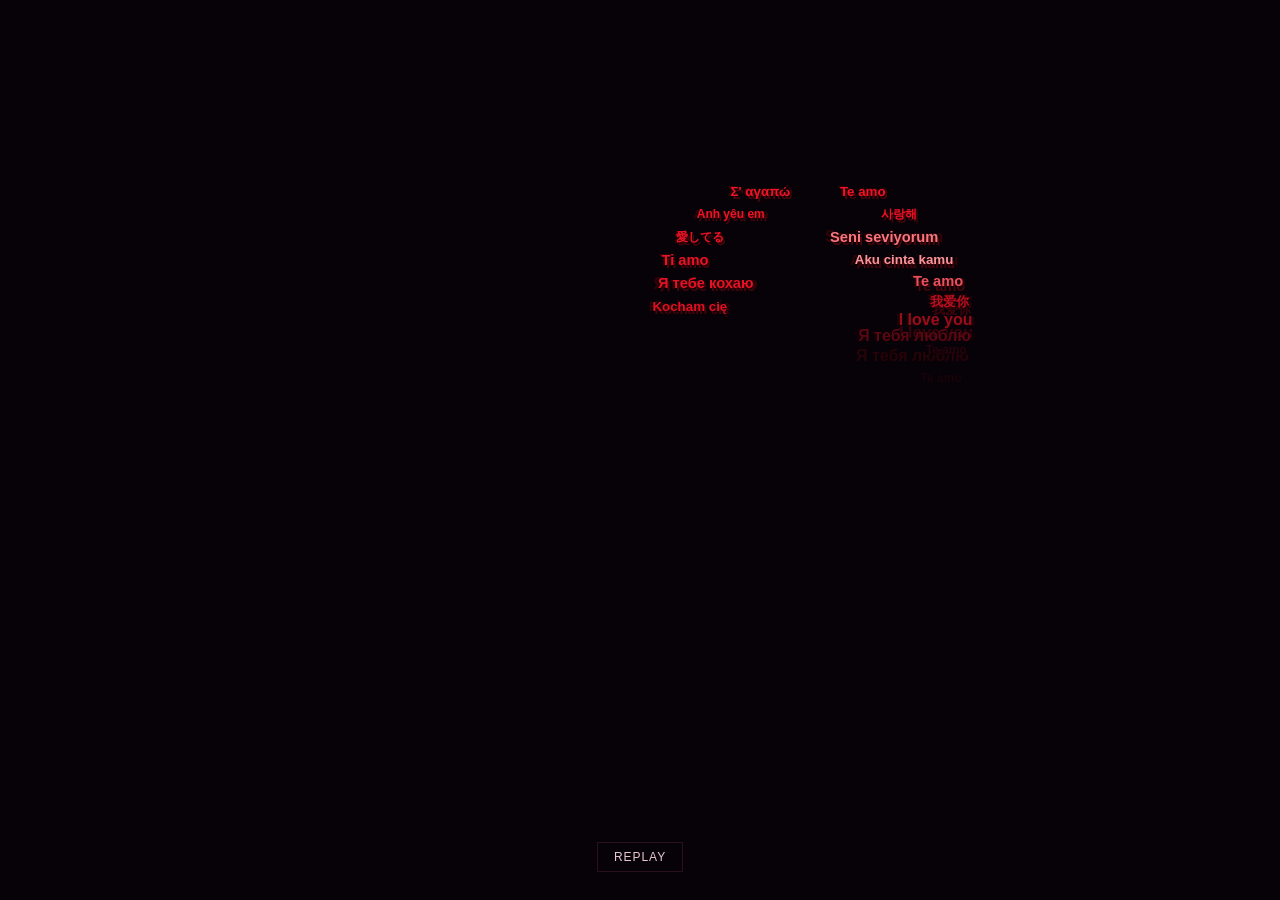
<file: index.html>
<!DOCTYPE html>
<html lang="en">
<head>
<meta charset="utf-8">
<meta name="viewport" content="width=device-width, initial-scale=1">
<title>Love Heart</title>
<link rel="stylesheet" href="style.css">
</head>
<body>

<div class="stage"><canvas id="cv" width="800" height="800"></canvas></div>
<button id="replay" type="button">Replay</button>

<script src="script.js"></script>
</body>
</html>
</file>
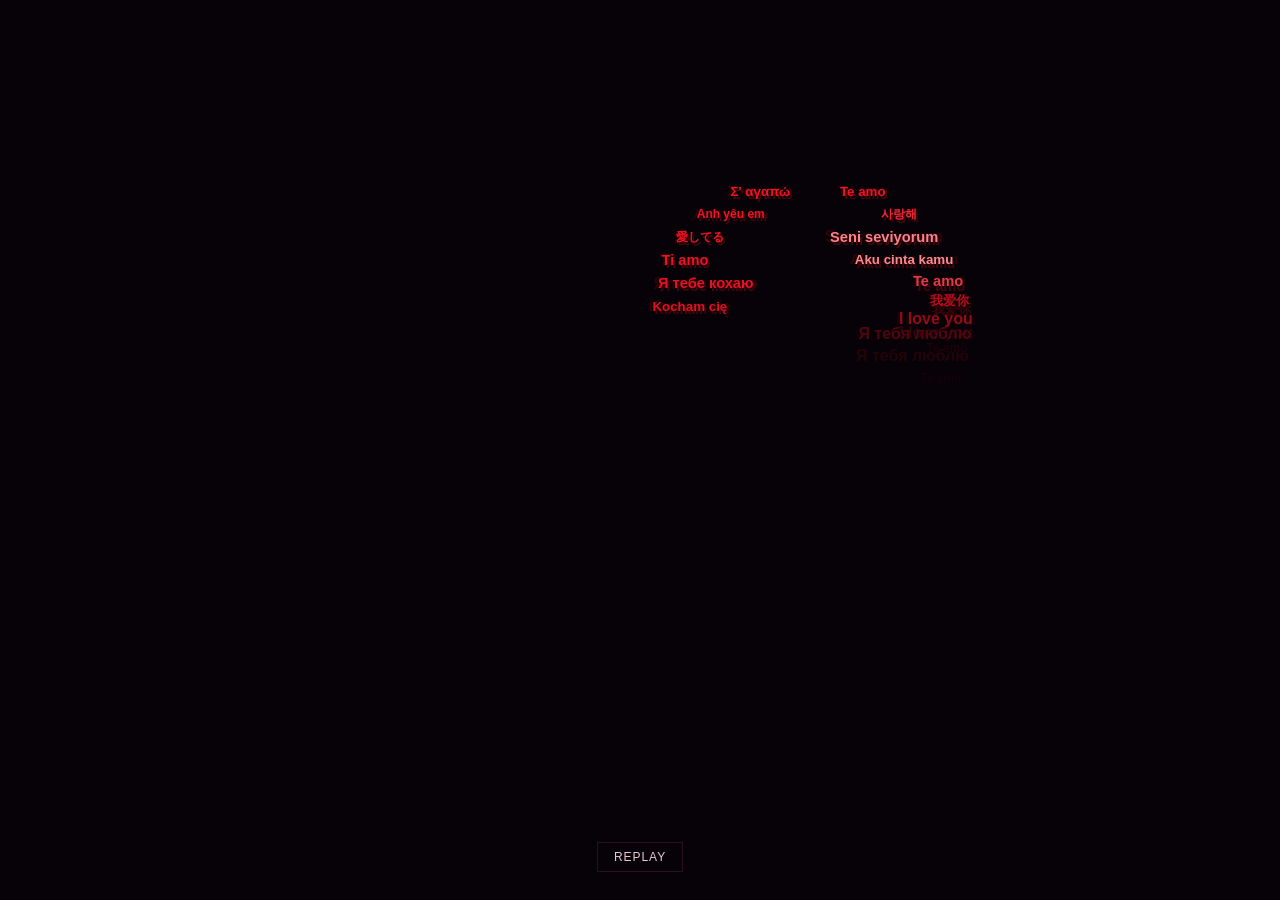
<file: love-heart.html>
<!DOCTYPE html>
<html lang="en">
<head>
<meta charset="utf-8">
<meta name="viewport" content="width=device-width, initial-scale=1">
<title>Love Heart</title>
<style>
  /* Layout: one centered 800x800 stage that scales down to fit; a quiet replay control below. */
  :root {
    --bg: #060208;
    --fg: #e9c9cf;
    --muted: #8a6a72;
    --line: #2a1018;
    --accent: #e60d24;
    color-scheme: dark;
  }
  html, body { height: 100%; }
  body {
    background: var(--bg);
    color: var(--fg);
    margin: 0;
    padding-inline: 16px;
    padding-block: 16px;
    box-sizing: border-box;
    font: 14px/1.4 -apple-system, "Segoe UI", Roboto, Arial, sans-serif;
    display: flex;
    flex-direction: column;
    align-items: center;
    justify-content: center;
    gap: 14px;
  }
  .stage {
    width: min(100%, 800px, calc(100vh - 90px));
    aspect-ratio: 1 / 1;
    max-width: 100%;
  }
  canvas {
    display: block;
    width: 100%;
    height: 100%;
    background: var(--bg);
  }
  button {
    font: inherit;
    color: var(--fg);
    background: transparent;
    border: 1px solid var(--line);
    padding: 6px 16px;
    letter-spacing: 0.08em;
    text-transform: uppercase;
    font-size: 12px;
    cursor: pointer;
  }
  button:hover { border-color: var(--accent); }
  button:focus-visible { outline: 2px solid var(--accent); outline-offset: 2px; }
</style>
</head>
<body>


<div class="stage"><canvas id="cv" width="800" height="800"></canvas></div>
<button id="replay" type="button">Replay</button>

<script>
(function () {
  "use strict";

  // ---- constants (same as the Python script) ----
  var SC = 21, OY = 20, DURATION = 10, TICK = 16, ANIM = 42, LIFT = 34, GAP = 7;
  var SIZES = [9, 10, 11, 12];
  var FONT = "Arial, 'Noto Sans', 'Segoe UI', sans-serif";
  var BG = "#060208";
  var W = 800, H = 800;

  var PHRASES = [
    "I love you", "Seni seviyorum", "Te amo", "Je t'aime",
    "Ich liebe dich", "Ti amo", "Eu te amo", "Я тебя люблю",
    "사랑해", "愛してる", "我爱你", "मैं तुमसे प्यार करता हूँ",
    "Σ' αγαπώ", "Ik hou van jou", "Jag älskar dig", "Kocham cię",
    "ฉันรักเธอ", "Anh yêu em", "Aku cinta kamu", "Я тебе кохаю"
  ];

  // ---- Python-compatible random.Random(seed) (Mersenne Twister) ----
  function PyRandom(seed) {
    var mt = new Uint32Array(624), mti = 625;
    function initGenrand(s) {
      mt[0] = s >>> 0;
      for (var i = 1; i < 624; i++) {
        var p = mt[i - 1] ^ (mt[i - 1] >>> 30);
        mt[i] = (Math.imul(1812433253, p) + i) >>> 0;
      }
      mti = 624;
    }
    function initByArray(key) {
      initGenrand(19650218);
      var i = 1, j = 0, k = Math.max(624, key.length);
      for (; k; k--) {
        var p = mt[i - 1] ^ (mt[i - 1] >>> 30);
        mt[i] = ((mt[i] ^ Math.imul(p, 1664525)) + key[j] + j) >>> 0;
        i++; j++;
        if (i >= 624) { mt[0] = mt[623]; i = 1; }
        if (j >= key.length) j = 0;
      }
      for (k = 623; k; k--) {
        var q = mt[i - 1] ^ (mt[i - 1] >>> 30);
        mt[i] = ((mt[i] ^ Math.imul(q, 1566083941)) - i) >>> 0;
        i++;
        if (i >= 624) { mt[0] = mt[623]; i = 1; }
      }
      mt[0] = 0x80000000;
      mti = 624;
    }
    function genrand() {
      var y;
      if (mti >= 624) {
        var kk;
        for (kk = 0; kk < 624 - 397; kk++) {
          y = (mt[kk] & 0x80000000) | (mt[kk + 1] & 0x7fffffff);
          mt[kk] = mt[kk + 397] ^ (y >>> 1) ^ ((y & 1) ? 0x9908b0df : 0);
        }
        for (; kk < 623; kk++) {
          y = (mt[kk] & 0x80000000) | (mt[kk + 1] & 0x7fffffff);
          mt[kk] = mt[kk + (397 - 624)] ^ (y >>> 1) ^ ((y & 1) ? 0x9908b0df : 0);
        }
        y = (mt[623] & 0x80000000) | (mt[0] & 0x7fffffff);
        mt[623] = mt[396] ^ (y >>> 1) ^ ((y & 1) ? 0x9908b0df : 0);
        mti = 0;
      }
      y = mt[mti++];
      y ^= (y >>> 11);
      y ^= (y << 7) & 0x9d2c5680;
      y ^= (y << 15) & 0xefc60000;
      y ^= (y >>> 18);
      return y >>> 0;
    }
    initByArray([seed >>> 0]);

    var self = {};
    self.random = function () {
      var a = genrand() >>> 5, b = genrand() >>> 6;
      return (a * 67108864 + b) / 9007199254740992;
    };
    function getrandbits(k) { return genrand() >>> (32 - k); }
    function randbelow(n) {
      var k = 32 - Math.clz32(n);
      var r = getrandbits(k);
      while (r >= n) r = getrandbits(k);
      return r;
    }
    self.uniform = function (a, b) { return a + (b - a) * self.random(); };
    self.choice = function (seq) { return seq[randbelow(seq.length)]; };
    self.shuffle = function (x) {
      for (var i = x.length - 1; i >= 1; i--) {
        var j = randbelow(i + 1);
        var t = x[i]; x[i] = x[j]; x[j] = t;
      }
    };
    return self;
  }

  // ---- canvas setup ----
  var cv = document.getElementById("cv");
  var ctx = cv.getContext("2d");
  var dpr = Math.max(1, Math.min(3, window.devicePixelRatio || 1));
  cv.width = W * dpr;
  cv.height = H * dpr;

  // Tk font sizes are in points; convert to CSS pixels
  function px(size) { return size * 96 / 72; }
  function fontStr(size) { return "bold " + px(size).toFixed(2) + "px " + FONT; }
  var widthCache = {};
  function measure(text, size) {
    var key = size + "|" + text;
    if (widthCache[key] === undefined) {
      ctx.save();
      ctx.setTransform(1, 0, 0, 1, 0, 0);
      ctx.font = fontStr(size);
      widthCache[key] = ctx.measureText(text).width;
      ctx.restore();
    }
    return widthCache[key];
  }
  function linespace(size) { return Math.ceil(px(size) * 1.15); }

  // ---- helpers ----
  function heart(a) {
    var x = 16 * Math.pow(Math.sin(a), 3);
    var y = 13 * Math.cos(a) - 5 * Math.cos(2 * a) - 2 * Math.cos(3 * a) - Math.cos(4 * a);
    return [x * SC, y * SC + OY];
  }
  function hx(c) {
    var o = "#";
    for (var i = 0; i < 3; i++) {
      var v = Math.floor(Math.max(0, Math.min(1, c[i])) * 255);
      o += (v < 16 ? "0" : "") + v.toString(16);
    }
    return o;
  }
  function mix(a, b, k) { return [a[0] + (b[0] - a[0]) * k, a[1] + (b[1] - a[1]) * k, a[2] + (b[2] - a[2]) * k]; }
  function dim(c, k) { return [c[0] * k, c[1] * k, c[2] * k]; }
  function clamp(v) { return Math.max(0, Math.min(1, v)); }

  var POLY = [];
  for (var i0 = 0; i0 < 720; i0++) POLY.push(heart(2 * Math.PI * i0 / 720));
  var EDGES = POLY.map(function (p, i) { return [p, POLY[(i + 1) % POLY.length]]; });
  var YMAX = Math.max.apply(null, POLY.map(function (p) { return p[1]; }));
  var YMIN = Math.min.apply(null, POLY.map(function (p) { return p[1]; }));
  var CY = (YMAX + YMIN) / 2;

  function spans(y) {
    var xs = [];
    for (var i = 0; i < EDGES.length; i++) {
      var x1 = EDGES[i][0][0], y1 = EDGES[i][0][1], x2 = EDGES[i][1][0], y2 = EDGES[i][1][1];
      if ((y1 <= y && y < y2) || (y2 <= y && y < y1)) {
        xs.push(x1 + (y - y1) * (x2 - x1) / (y2 - y1));
      }
    }
    xs.sort(function (a, b) { return a - b; });
    var out = [];
    for (var k = 0; k + 1 < xs.length; k += 2) out.push([xs[k], xs[k + 1]]);
    return out;
  }
  function intersect(A, B) {
    var out = [];
    A.forEach(function (a) {
      B.forEach(function (b) {
        var lo = Math.max(a[0], b[0]), hi = Math.min(a[1], b[1]);
        if (hi - lo > 14) out.push([lo, hi]);
      });
    });
    return out;
  }
  function mathDist(x, y) {
    return Math.hypot(x / (16 * SC), (y - CY) / (14.5 * SC));
  }

  var FLASH = [1.0, 0.78, 0.78];
  var BGC = [1, 3, 5].map(function (i) { return parseInt(BG.substr(i, 2), 16) / 255; });

  // ---- layout (port of build()) ----
  function build(rng) {
    var order = [], oi = 0;
    function nextPhrase() {
      if (oi >= order.length) { order = PHRASES.slice(); rng.shuffle(order); oi = 0; }
      return order[oi++];
    }
    var rowH = Math.max.apply(null, SIZES.map(linespace)) + 4;
    var half = rowH / 2;
    var placed = [];

    var y = YMAX - half;
    while (y > YMIN + half) {
      var row = intersect(spans(y + half), spans(y - half));
      for (var r = 0; r < row.length; r++) {
        var lo = row[r][0] + 4, hi = row[r][1] - 4;
        var cur = lo + rng.uniform(0, 8);
        var line = [];
        while (true) {
          var fit = null;
          for (var t = 0; t < 10; t++) {
            var text = nextPhrase();
            var size = rng.choice(SIZES);
            var w = measure(text, size);
            if (cur + w <= hi) { fit = [text, size, w]; break; }
          }
          if (!fit) break;
          line.push([cur + fit[2] / 2, fit[0], fit[1], fit[2]]);
          cur += fit[2] + GAP;
        }
        if (!line.length) continue;

        if (line.length > 1) {
          var left = hi - (line[line.length - 1][0] + line[line.length - 1][3] / 2);
          for (var i = 0; i < line.length; i++) line[i][0] += left * i / (line.length - 1);
        } else {
          line[0][0] = (lo + hi) / 2;
        }
        for (var j = 0; j < line.length; j++) {
          var it = line[j];
          placed.push({ x: it[0], y: y, text: it[1], size: it[2], edge: j === 0 || j === line.length - 1 });
        }
      }
      y -= rowH;
    }

    var wine = [0.58, 0.0, 0.09], crimson = [0.90, 0.05, 0.14], blood = [0.98, 0.10, 0.16];
    placed.forEach(function (p) {
      var rad = Math.min(1.0, mathDist(p.x, p.y));
      var base = mix(wine, crimson, 0.25 + 0.75 * rad);
      base = mix(base, blood, rng.uniform(0, 0.35) + (p.edge ? 0.3 : 0));
      p.color = base.map(function (v) { return Math.min(1, v); });
      p.rad = rad;
    });

    var edges = placed.filter(function (p) { return p.edge; });
    var inner = placed.filter(function (p) { return !p.edge; });
    var twoPi = 2 * Math.PI;
    edges.forEach(function (p) {
      var v = Math.atan2(p.x, p.y - CY) % twoPi;
      p.key = v < 0 ? v + twoPi : v;
    });
    edges.sort(function (a, b) { return a.key - b.key; });
    inner.forEach(function (p) { p.key = -p.rad + rng.uniform(0, 0.08); });
    inner.sort(function (a, b) { return a.key - b.key; });
    return edges.concat(inner);
  }

  // ---- animation state ----
  var rng, ORDER, nextIdx, RATE, acc, spawning, spawned, active, tickNo;
  var shimmerItem, shimmerUntil, nextShimmerAt, shimmerOn;
  var lastTime, carry, rafId, startTime, runToken = 0;

  function reset() {
    rng = PyRandom(11);
    ORDER = build(rng);
    nextIdx = 0;
    RATE = ORDER.length / (DURATION * 1000 / TICK);
    acc = 0;
    spawning = true;
    spawned = [];
    active = [];
    shimmerItem = null; shimmerOn = false;
    shimmerUntil = 0; nextShimmerAt = 0;
    carry = 0;
    lastTime = 0;
    startTime = 0;
  }

  function spawn(p) {
    p.f = 0;
    p.dx = rng.uniform(-10, 10);
    p.px = p.x; p.py = -p.y - LIFT;
    p.main = BGC; p.haloC = BGC; p.shadowC = BGC;
    p.hpx = p.x; p.hpy = -p.y;
    spawned.push(p);
    active.push(p);
  }

  function animate(p) {
    p.f += 1;
    var u = clamp(p.f / ANIM);
    var e = 1 - Math.pow(1 - u, 3);
    var c = p.color;
    var x = p.x, y = -p.y;
    var hover = (1 - e) * LIFT;
    var px_ = x + p.dx * (1 - e);
    var py_ = y - hover;

    p.shadowC = mix(BGC, dim(c, 0.30), e);
    p.haloC = mix(BGC, dim(c, 0.20), e * e);
    p.hpx = px_; p.hpy = py_;

    var flash = 0.75 * Math.sin(Math.PI * clamp((u - 0.55) / 0.45));
    p.main = mix(mix(BGC, c, Math.pow(e, 1.5)), FLASH, flash);
    p.px = px_; p.py = py_;

    if (u >= 1) {
      p.hpx = x; p.hpy = y;
      p.px = x; p.py = y;
      p.main = c;
      return false;
    }
    return true;
  }

  function step() {
    if (spawning) {
      acc += RATE;
      while (acc >= 1) {
        acc -= 1;
        if (nextIdx >= ORDER.length) { spawning = false; break; }
        spawn(ORDER[nextIdx++]);
      }
      if (nextIdx >= ORDER.length) spawning = false;
    }
    active = active.filter(animate);
  }

  function draw() {
    ctx.setTransform(dpr, 0, 0, dpr, 0, 0);
    ctx.fillStyle = BG;
    ctx.fillRect(0, 0, W, H);
    ctx.textAlign = "center";
    ctx.textBaseline = "middle";
    var cx = W / 2, cy = H / 2;
    for (var i = 0; i < spawned.length; i++) {
      var p = spawned[i];
      ctx.font = fontStr(p.size);
      ctx.fillStyle = hx(p.shadowC);
      ctx.fillText(p.text, cx + p.x + 2, cy - p.y + 3);

      ctx.font = fontStr(p.size + 1);
      ctx.fillStyle = hx(p.haloC);
      ctx.fillText(p.text, cx + p.hpx, cy + p.hpy);

      ctx.font = fontStr(p.size);
      var col = p.main;
      if (p === shimmerItem && shimmerOn) col = mix(p.color, FLASH, 0.6);
      ctx.fillStyle = hx(col);
      ctx.fillText(p.text, cx + p.px, cy + p.py);
    }
  }

  function shimmer(now) {
    if (shimmerOn && now >= shimmerUntil) { shimmerOn = false; }
    if (now >= nextShimmerAt) {
      shimmerItem = rng.choice(spawned);
      shimmerOn = true;
      shimmerUntil = now + 260;
      nextShimmerAt = now + 140;
    }
  }

  function frame(now) {
    if (!lastTime) lastTime = now;
    carry += now - lastTime;
    lastTime = now;
    if (!startTime) startTime = now;

    // start after the same 200 ms delay as the original
    if (now - startTime >= 200) {
      var guard = 0;
      while (carry >= TICK && guard++ < 10) {
        carry -= TICK;
        if (spawning || active.length) step();
      }
      if (carry > TICK * 10) carry = 0;
    } else {
      carry = 0;
    }

    if (!spawning && !active.length) shimmer(now);
    draw();
    rafId = requestAnimationFrame(frame);
  }

  function start() {
    if (rafId) cancelAnimationFrame(rafId);
    reset();
    draw();
    rafId = requestAnimationFrame(frame);
  }

  document.getElementById("replay").addEventListener("click", start);

  // make sure the system font is ready before measuring text
  var go = function () { widthCache = {}; start(); };
  if (document.fonts && document.fonts.ready) document.fonts.ready.then(go, go); else go();
})();
</script>

</body>
</html>
</file>
<file: style.css>
/* Layout: one centered 800x800 stage that scales down to fit; a quiet replay control below. */
:root {
  --bg: #060208;
  --fg: #e9c9cf;
  --muted: #8a6a72;
  --line: #2a1018;
  --accent: #e60d24;
  color-scheme: dark;
}

html, body { height: 100%; }

body {
  background: var(--bg);
  color: var(--fg);
  margin: 0;
  padding-inline: 16px;
  padding-block: 16px;
  box-sizing: border-box;
  font: 14px/1.4 -apple-system, "Segoe UI", Roboto, Arial, sans-serif;
  display: flex;
  flex-direction: column;
  align-items: center;
  justify-content: center;
  gap: 14px;
}

.stage {
  width: min(100%, 800px, calc(100vh - 90px));
  aspect-ratio: 1 / 1;
  max-width: 100%;
}

canvas {
  display: block;
  width: 100%;
  height: 100%;
  background: var(--bg);
}

button {
  font: inherit;
  color: var(--fg);
  background: transparent;
  border: 1px solid var(--line);
  padding: 6px 16px;
  letter-spacing: 0.08em;
  text-transform: uppercase;
  font-size: 12px;
  cursor: pointer;
}

button:hover { border-color: var(--accent); }

button:focus-visible { outline: 2px solid var(--accent); outline-offset: 2px; }
</file>
